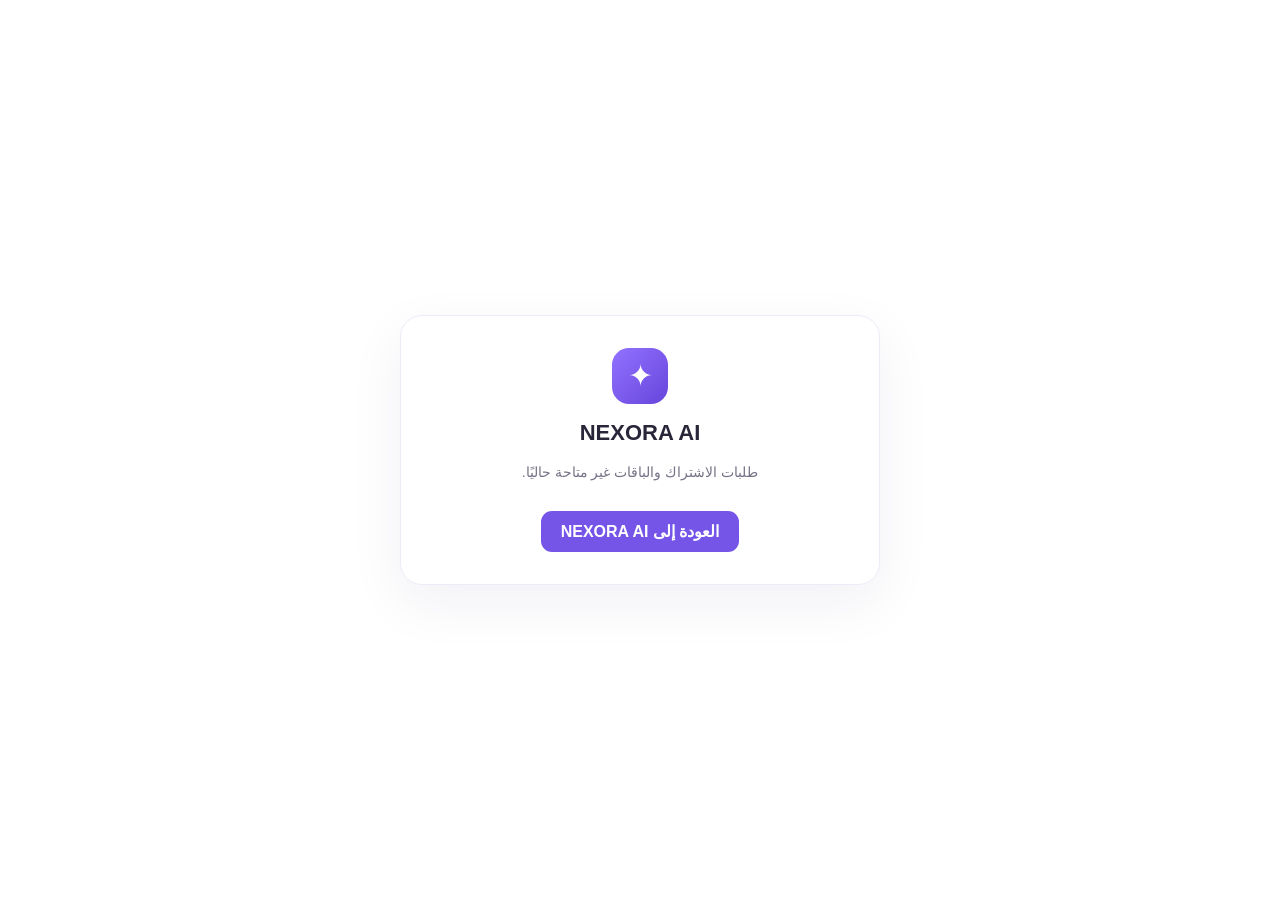
<file: subscriptions.html>
<!doctype html><html lang="ar" dir="rtl"><head><meta charset="UTF-8"><meta name="viewport" content="width=device-width, initial-scale=1"><meta name="theme-color" content="#fff"><title>NEXORA AI</title><style>*{box-sizing:border-box}body{margin:0;min-height:100vh;display:grid;place-items:center;padding:20px;background:#fff;font-family:Arial,sans-serif;color:#29263a}main{width:min(480px,100%);padding:32px 24px;text-align:center;border:1px solid #eeeaf8;border-radius:22px;box-shadow:0 18px 55px #24145b10}.mark{margin:0 auto 16px;width:56px;height:56px;display:grid;place-items:center;border-radius:17px;background:linear-gradient(135deg,#9272ff,#6745dc);color:#fff;font-size:30px}h1{font-size:22px;margin:0 0 12px}p{color:#777387;line-height:1.8;font-size:14px}a{display:inline-block;margin-top:12px;padding:11px 20px;border-radius:11px;background:#7455e8;color:#fff;text-decoration:none;font-weight:700}</style></head><body><main><div class="mark">✦</div><h1>NEXORA AI</h1><p>طلبات الاشتراك والباقات غير متاحة حاليًا.</p><a href="./index.html">العودة إلى NEXORA AI</a></main></body></html>
</file>
